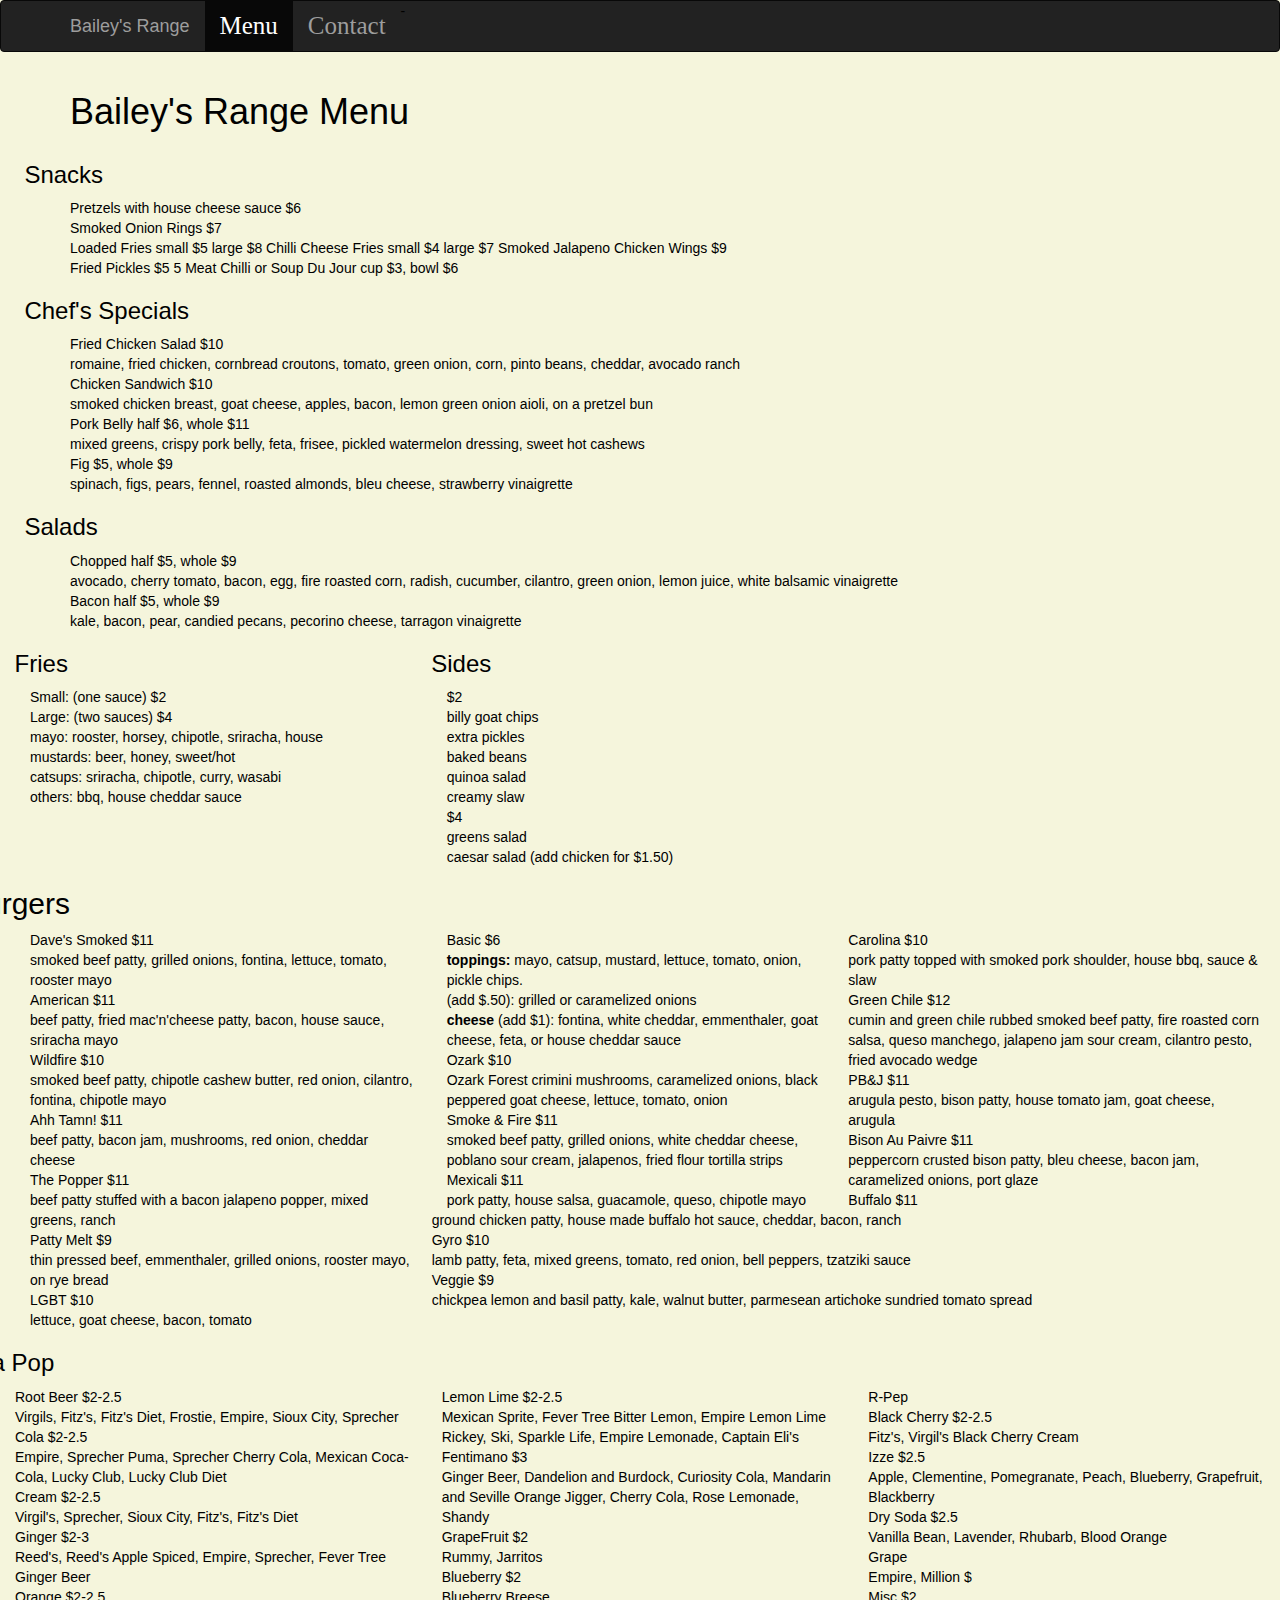
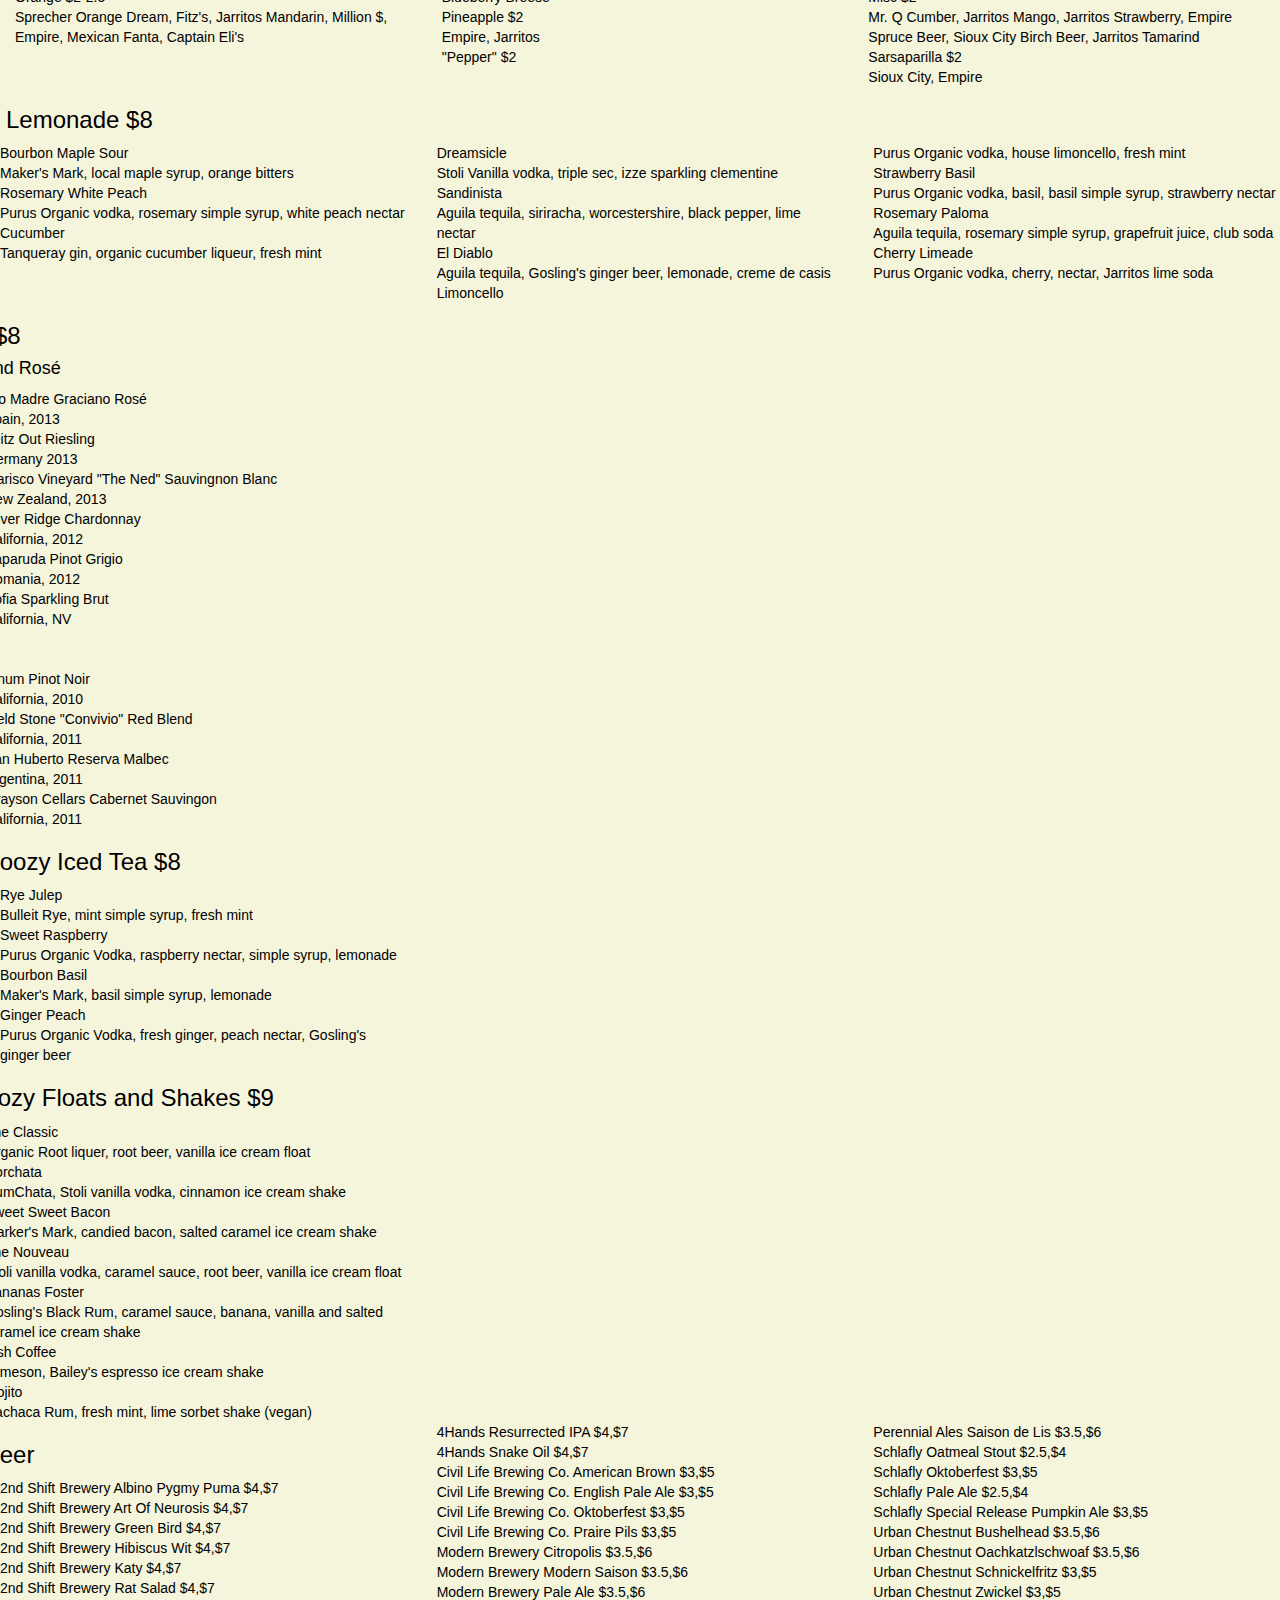
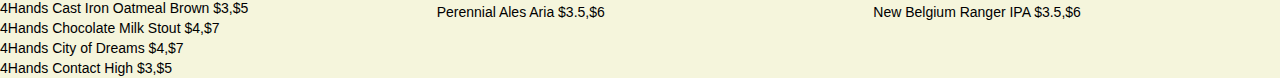
<file: index.html>
<!DOCTYPE html>
<html lang="en">
  <head>
    <meta charset="utf-8">
    <meta http-equiv="X-UA-Compatible" content="IE=edge">
    <meta name="viewport" content="width=device-width, initial-scale=1">

    <title>Bailey's Range</title>

    <!-- Bootstrap -->
    <link href="css/bootstrap.min.css" rel="stylesheet">

    <title>Contact Me</title>

    <!-- Bootstrap -->
    <link href="css/bootstrap.min.css" rel="stylesheet">
    <link href="css/custom.css" rel="stylesheet">
    <link href="http://cdnjs.cloudflare.com/ajax/libs/twitter-bootstrap/3.1.1/css/bootstrap.css" rel="stylesheet" media="screen">

  
    <!-- HTML5 Shim and Respond.js IE8 support of HTML5 elements and media queries -->
    <!-- WARNING: Respond.js doesn't work if you view the page via file:// -->
    <!--[if lt IE 9]>
      <script src="https://oss.maxcdn.com/html5shiv/3.7.2/html5shiv.min.js"></script>
      <script src="https://oss.maxcdn.com/respond/1.4.2/respond.min.js"></script>
    <![endif]-->

  </head>
  <body>
     <style type="text/css">
  body {
    color: black;
    background-color: beige }
  </style>
  



<body class="testImg">

                 <div class="navbar navbar-inverse" role="navigation">
      <div class="container">
        <div class="navbar-header">
          <button type="button" class="navbar-toggle collapsed" data-toggle="collapse" data-target=".navbar-collapse">
            <span class="sr-only">Toggle navigation</span>

          </button>
          <a class="navbar-brand" href="#">Bailey's Range</a>
        </div>
        <div class="collapse navbar-collapse">
          <ul class="nav navbar-nav">
            <span class="icon-bar"></span>
            <span class="icon-bar"></span>
            <span class="icon-bar"></span>
            -<li class="active"><a href="#">Menu</a></li>
            <li><a href="contact.html">Contact</a></li>
         
          </ul>
        </div><!--/.nav-collapse -->
      </div>
    </div>

    <div class="container">

      <div class="row">
        <div class="col-md-6 col-sm-4">
          <h1>Bailey's Range Menu</h1>
        </div>
      </div>

      <div class="row">
        <div class="col-md-12">
          <h3>Snacks</h3>
          <div class="food">
          Pretzels with house cheese sauce $6
          <br>
          Smoked Onion Rings $7
          </div>
          <div class="food">
          Loaded Fries small $5 large $8
          Chilli Cheese Fries small $4 large $7
          Smoked Jalapeno Chicken Wings $9
          </div>
          <div class="food">
          Fried Pickles $5
          5 Meat Chilli or Soup Du Jour cup $3, bowl $6
          </div>
          
          <h3>Chef's Specials</h3>
          <div class="food">Fried Chicken Salad $10</div>
          <div class="info">romaine, fried chicken, cornbread croutons, tomato, green onion, corn, pinto beans, cheddar, avocado ranch</div>
          <div class="food">Chicken Sandwich $10</div>
          <div class="info">smoked chicken breast, goat cheese, apples, bacon, lemon green onion aioli, on a pretzel bun</div>
          <div class="food">Pork Belly half $6, whole $11</div>
          <div class="info">mixed greens, crispy pork belly, feta, frisee, pickled watermelon dressing, sweet hot cashews</div>
          <div class="food">Fig $5, whole $9</div>
          <div class="info">spinach, figs, pears, fennel, roasted almonds, bleu cheese, strawberry vinaigrette</div>
          </div>
        </div>
        
          <h3>Salads</h3>
          <div class="food">Chopped half $5, whole $9</div>
          <div class="info">avocado, cherry tomato, bacon, egg, fire roasted corn, radish, cucumber, cilantro, green onion, lemon juice, white balsamic vinaigrette</div>
          <div class="food">Bacon half $5, whole $9</div>
          <div class="info">kale, bacon, pear, candied pecans, pecorino cheese, tarragon vinaigrette</div>
          </div>
        </div>
          
                <div class="col-md-12">
             <div class="col-md-4">
          <h3>Fries</h3>
          <div class="food">Small: (one sauce) $2</div>
          <div class="food">Large: (two sauces) $4</div>
          <div class="food">mayo: rooster, horsey, chipotle, sriracha, house</div>
          <div class="food">mustards: beer, honey, sweet/hot</div>
          <div class="food">catsups: sriracha, chipotle, curry, wasabi</div>
          <div class="food">others: bbq, house cheddar sauce</div>
        </div>
        <div class="col-md-4">
          <h3>Sides</h3>
          <div class="food">$2</strong><br>billy goat chips<br>extra pickles<br>baked beans<br>quinoa salad<br>creamy slaw</div>
          <div class="food">$4</strong><br>greens salad<br>caesar salad (add chicken for $1.50)</div>
        </div>
     
        <div class="row">
          <div class="col-md-12">
            <h2>Burgers</h2>
          <div class="col-md-4">
            <div class="food">Dave's Smoked $11</div>
            <div class="info">smoked beef patty, grilled onions, fontina, lettuce, tomato, rooster mayo</div>
            <div class="food">American $11</div>
            <div class="info">beef patty, fried mac'n'cheese patty, bacon, house sauce, sriracha mayo</div>
            <div class="food">Wildfire $10</div>
            <div class="info">smoked beef patty, chipotle cashew butter, red onion, cilantro, fontina, chipotle mayo</div>
            <div class="food">Ahh Tamn! $11</div>
            <div class="info">beef patty, bacon jam, mushrooms, red onion, cheddar cheese</div>
            <div class="food">The Popper $11</div>
            <div class="info">beef patty stuffed with a bacon jalapeno popper, mixed greens, ranch</div>
            <div class="food">Patty Melt $9</div>
            <div class="info">thin pressed beef, emmenthaler, grilled onions, rooster mayo, on rye bread</div>
            <div class="food">LGBT $10</div>
            <div class="info">lettuce, goat cheese, bacon, tomato</div>
          </div>
          
          <div class="col-md-4">
            <div class="food">Basic $6</div>
            <div class="info"><strong>toppings: </strong>mayo, catsup, mustard, lettuce, tomato, onion, pickle chips.<br>(add $.50): grilled or caramelized onions<br><strong>cheese </strong>(add $1): fontina, white cheddar, emmenthaler, goat cheese, feta, or house cheddar sauce</div>
            <div class="food">Ozark $10</div>
            <div class="info">Ozark Forest crimini mushrooms, caramelized onions, black peppered goat cheese, lettuce, tomato, onion</div>
            <div class="food">Smoke & Fire $11</div>
            <div class="info">smoked beef patty, grilled onions, white cheddar cheese, poblano sour cream, jalapenos, fried flour tortilla strips</div>
            <div class="food">Mexicali $11</div>
            <div class="info">pork patty, house salsa, guacamole, queso, chipotle mayo</div>
          </div>
          
          <div class"col-md-4"> 
            <div class="food">Carolina $10</div>
            <div class="info">pork patty topped with smoked pork shoulder, house bbq, sauce & slaw</div>
            <div class="food">Green Chile $12</div>
            <div class="info">cumin and green chile rubbed smoked beef patty, fire roasted corn salsa, queso manchego, jalapeno jam sour cream, cilantro pesto, fried avocado wedge</div>
            <div class="mfood">PB&J $11</div>
            <div class="info">arugula pesto, bison patty, house tomato jam, goat cheese, arugula</div>
            <div class="food">Bison Au Paivre $11</div>
            <div class="info">peppercorn crusted bison patty, bleu cheese, bacon jam, caramelized onions, port glaze</div>
            <div class="mfood">Buffalo $11</div>
            <div class="info">ground chicken patty, house made buffalo hot sauce, cheddar, bacon, ranch</div>
            <div class="food">Gyro $10</div>
            <div class="info">lamb patty, feta, mixed greens, tomato, red onion, bell peppers, tzatziki sauce</div>
            <div class="food">Veggie $9</div>
            <div class="info">chickpea lemon and basil patty, kale, walnut butter, parmesean artichoke sundried tomato spread</div>
          </div>
        </div>
        
        <div class="row">
          <div class="col-md-12">
            <h3>Soda Pop</h3>
          <div class="col-md-4">
            <div class="drink">Root Beer $2-2.5</div>
            <div class="info">Virgils, Fitz's, Fitz's Diet, Frostie, Empire, Sioux City, Sprecher</div>
            <div class="drink">Cola $2-2.5</div>
            <div class="info">Empire, Sprecher Puma, Sprecher Cherry Cola, Mexican Coca-Cola, Lucky Club, Lucky Club Diet</div>
            <div class="drink">Cream $2-2.5</div>
            <div class="info">Virgil's, Sprecher, Sioux City, Fitz's, Fitz's Diet</div>
            <div class="drink">Ginger $2-3</div>
            <div class="info">Reed's, Reed's Apple Spiced, Empire, Sprecher, Fever Tree Ginger Beer</div>
            <div class="drink">Orange $2-2.5</div>
            <div class="info">Sprecher Orange Dream, Fitz's, Jarritos Mandarin, Million $, Empire, Mexican Fanta, Captain Eli's</div>
 
         </div>
                
            <div class="col-md-4">
            <div class="drink">Lemon Lime $2-2.5</div>
            <div class="info">Mexican Sprite, Fever Tree Bitter Lemon, Empire Lemon Lime Rickey, Ski, Sparkle Life, Empire Lemonade, Captain Eli's</div>
            <div class="drink">Fentimano $3</div>
            <div class="info">Ginger Beer, Dandelion and Burdock, Curiosity Cola, Mandarin and Seville Orange Jigger, Cherry Cola, Rose Lemonade, Shandy</div>
            <div class="drink">GrapeFruit $2</div>
            <div class="info">Rummy, Jarritos</div>
            <div class="drink">Blueberry $2</div>
            <div class="info">Blueberry Breese</div>
            <div class="drink">Pineapple $2</div>
            <div class="info">Empire, Jarritos</div>
            <div class="drink">"Pepper" $2</div>
            
          </div>
            <div class="col-md-4">
            <div class="info">R-Pep</div>
            <div class="drink">Black Cherry $2-2.5</div>
            <div class="info">Fitz's, Virgil's Black Cherry Cream
            <div class="drink">Izze $2.5</div>
            <div class="info">Apple, Clementine, Pomegranate, Peach, Blueberry, Grapefruit, Blackberry</div>
            <div class="drink">Dry Soda $2.5</div></div>
            <div class="info">Vanilla Bean, Lavender, Rhubarb, Blood Orange</div>
            <div class="drink">Grape</div>
            <div class="info">Empire, Million $</div>
            <div class="drink">Misc $2</div>
            <div class="info">Mr. Q Cumber, Jarritos Mango, Jarritos Strawberry, Empire Spruce Beer, Sioux City Birch Beer, Jarritos Tamarind</div>
            <div class="drink">Sarsaparilla $2</div>
            <div class="info">Sioux City, Empire</div>
            </div>        
          </div>
          
           <div class="row">
          <div class="col-md-12">
            <h3>Boozy Lemonade $8</h3>
          <div class="col-md-4">
            <div class="drink">Bourbon Maple Sour</div>
            <div class="info">Maker's Mark, local maple syrup, orange bitters</div>
            <div class="drink">Rosemary White Peach</div>
            <div class="info">Purus Organic vodka, rosemary simple syrup, white peach nectar</div>
            <div class="drink">Cucumber</div>
            <div class="info">Tanqueray gin, organic cucumber liqueur, fresh mint</div>
          </div>
            
           <div class="col-md-4">  
            <div class="drink">Dreamsicle</div>
            <div class="info">Stoli Vanilla vodka, triple sec, izze sparkling clementine</div>
            <div class="drink">Sandinista</div>
            <div class="info">Aguila tequila, siriracha, worcestershire, black pepper, lime nectar</div>
            <div class="drink">El Diablo</div>
            <div class="info">Aguila tequila, Gosling's ginger beer, lemonade, creme de casis</div>
            <div class="drink">Limoncello</div>
          </div>
            
           <div class="col-md-4">  
            <div class="info">Purus Organic vodka, house limoncello, fresh mint</div>
            <div class="drink">Strawberry Basil</div>
            <div class="info">Purus Organic vodka, basil, basil simple syrup, strawberry nectar</div>
            <div class="drink">Rosemary Paloma</div>
            <div class="info">Aguila tequila, rosemary simple syrup, grapefruit juice, club soda</div>
            <div class="drink">Cherry Limeade</div>
            <div class="info">Purus Organic vodka, cherry, nectar, Jarritos lime soda</div>
          </div>
          
             <div class="row">
              <div class="col-md-12">
                <h3>Wine $8</h3>
              <div class"col-md-6"> 
            <h4>White and Rosé</h4>
            <div class="drink">Rio Madre Graciano Rosé</div>
            <div class="info"> Spain, 2013</div>
            <div class="drink">Leitz Out Riesling</div>
            <div class="info">Germany 2013</div>
            <div class="drink">Marisco Vineyard "The Ned" Sauvingnon Blanc</div>
            <div class="info">New Zealand, 2013</div>
            <div class="drink">Silver Ridge Chardonnay</div>
            <div class="info">California, 2012</div>
            <div class="drink">Paparuda Pinot Grigio</div>
            <div class="info">Romania, 2012</div>
            <div class="drink">Sofia Sparkling Brut</div>
            <div class="info">California, NV</div>
            </div>
          </div>
            
            <div class="col-md-6">
            <h4>Red</h4>
            <div class="drink">Vinum Pinot Noir</div>
            <div class="info">California, 2010</div>
            <div class="drink">Field Stone "Convivio" Red Blend</div>
            <div class="info">California, 2011</div>
            <div class="drink">San Huberto Reserva Malbec</div>
            <div class="info">Argentina, 2011</div>
            <div class="drink">Grayson Cellars Cabernet Sauvingon</div>
            <div class="info">California, 2011</div>
          </div>
        </div>
        
          <div class="col-md-4">
          <h3>Boozy Iced Tea $8</h3>
          <div class="drink">Rye Julep</div>
          <div class="info">Bulleit Rye, mint simple syrup, fresh mint</div>
          <div class="drink">Sweet Raspberry</div>
          <div class="info">Purus Organic Vodka, raspberry nectar, simple syrup, lemonade</div>
          <div class="drink">Bourbon Basil</div>
          <div class"info">Maker's Mark, basil simple syrup, lemonade</div>
          <div class="drink">Ginger Peach</div>
          <div class="info">Purus Organic Vodka, fresh ginger, peach nectar, Gosling's ginger beer</div>
        </div>
      </div>
      
        <div class="col-md-4">
          <h3>Boozy Floats and Shakes $9</h3>
            <div class="drink">The Classic</div>
            <div class="info">Organic Root liquer, root beer, vanilla ice cream float</div>
            <div class="drink">Horchata</div>
            <div class="info">RumChata, Stoli vanilla vodka, cinnamon ice cream shake</div>
            <div class="drink">Sweet Sweet Bacon</div>
            <div class="info">Marker's Mark, candied bacon, salted caramel ice cream shake</div>
            <div class="drink">The Nouveau</div>
            <div class="info">Stoli vanilla vodka, caramel sauce, root beer, vanilla ice cream float</div>
            <div class="drink">Bananas Foster</div>
            <div class="info">Gosling's Black Rum, caramel sauce, banana, vanilla and salted caramel ice cream shake</div>
            <div class="drink">Irish Coffee</div>
            <div class="info">Jameson, Bailey's espresso ice cream shake</div>
            <div class="drink">Mojito</div>
            <div class="info">Cachaca Rum, fresh mint, lime sorbet shake (vegan)</div>
        </div>
     
                 <div class="col-md-12">
             <div class="col-md-4">
          <h3>Beer</h3>
          <div class="food">2nd Shift Brewery Albino Pygmy Puma $4,$7</div>
          <div class="food">2nd Shift Brewery Art Of Neurosis $4,$7</div>
          <div class="food">2nd Shift Brewery Green Bird $4,$7</div>
          <div class="food">2nd Shift Brewery Hibiscus Wit $4,$7</div>
          <div class="food">2nd Shift Brewery Katy $4,$7</div>
          <div class="food">2nd Shift Brewery Rat Salad $4,$7</div>
          <div class="food">4Hands Cast Iron Oatmeal Brown $3,$5</div>
          <div class="food">4Hands Chocolate Milk Stout $4,$7</div>
          <div class="food">4Hands City of Dreams $4,$7</div>
          <div class="food">4Hands Contact High $3,$5</div>
          </div>
          
          <div class="col-md-4">
          <div class="food">4Hands Resurrected IPA $4,$7</div>
          <div class="food">4Hands Snake Oil $4,$7</div>  
          <div class="food">Civil Life Brewing Co. American Brown $3,$5</div>
          <div class="food">Civil Life Brewing Co. English Pale Ale $3,$5</div>
          <div class="food">Civil Life Brewing Co. Oktoberfest $3,$5</div>
          <div class="food">Civil Life Brewing Co. Praire Pils $3,$5</div>
          <div class="food">Modern Brewery Citropolis $3.5,$6</div>
          <div class="food">Modern Brewery Modern Saison $3.5,$6</div>
          <div class="food">Modern Brewery Pale Ale $3.5,$6</div>
          <div class="food">Perennial Ales Aria $3.5,$6</div>
          </div>
          
          <div class="col-md-4">
          <div class="food">Perennial Ales Saison de Lis $3.5,$6</div>
          <div class="food">Schlafly Oatmeal Stout $2.5,$4</div>
          <div class="food">Schlafly Oktoberfest $3,$5</div>
          <div class="food">Schlafly Pale Ale $2.5,$4</div>
          <div class="food">Schlafly Special Release Pumpkin Ale $3,$5</div>
          <div class="food">Urban Chestnut Bushelhead $3.5,$6</div>
          <div class="food">Urban Chestnut Oachkatzlschwoaf $3.5,$6</div>
          <div class="food">Urban Chestnut Schnickelfritz $3,$5</div>
          <div class="food">Urban Chestnut Zwickel $3,$5</div>
          <div class="food">New Belgium Ranger IPA $3.5,$6</div>
        </div>

        </div>
      </div>

    </div><!-- /.container -->


    <!-- jQuery (necessary for Bootstrap's JavaScript plugins) -->
    <script src="https://ajax.googleapis.com/ajax/libs/jquery/1.11.1/jquery.min.js"></script>
    <!-- Include all compiled plugins (below), or include individual files as needed -->
    <script src="js/bootstrap.min.js"></script>
  </body>

</html>
</file>
<file: css/custom.css>
/*Use this for custom stuff*/

<!DOCTYPE html>
<html>
<head>
<style>

<style type="text/css">
  body { margin-left: 10%; margin-right: 10%; }
  h1 { margin-left: -8%;}
  h2,h3,h4,h5,h6 { margin-left: -4%; }
</style>


body {
    background-color: beige;

}

.navbar-inverse .navbar-nav>li>a {
	color: black;
	font-family: "garamond";
	font-size: 25px;
}

.column1 {
height: 35em;
margin-bottom: 2em;
background-repeat: no-repeat;
}

.column2 {
height: 35em;
margin-bottom: 2em;
background-repeat: no-repeat;
}
.column3 {
height: 35em;
margin-bottom: 2em;
background-repeat: no-repeat;
}
		
.column1, .column2, .column3 {
width: 31.3%;
float: left;
margin: 2%;
}

h1 {
	font-family: "garamond";
}

}

h2 {	font-family: "garamond";
</style>
</head>
<body>


</body>
</html>
</file>
